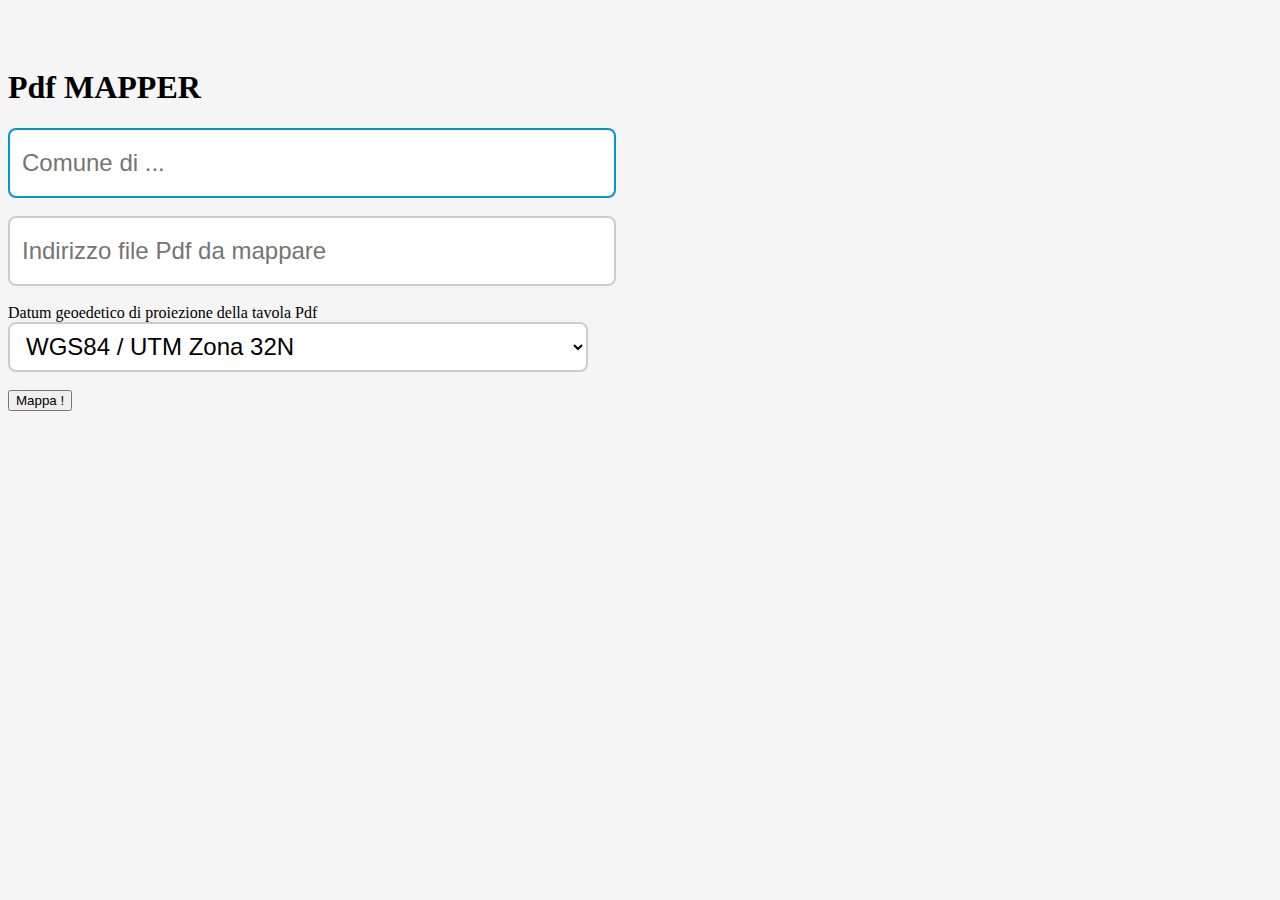
<file: index.html>
<!doctype html>
<html lang="en">
<head>
    <meta charset="utf-8">
    <title>Pdf Mapper</title>
	<script type='text/javascript' src='//code.jquery.com/jquery-1.9.1.js'></script>
    <script src="https://cdn.jsdelivr.net/npm/bootstrap@4.6.0/dist/js/bootstrap.bundle.min.js" integrity="sha384-Piv4xVNRyMGpqkS2by6br4gNJ7DXjqk09RmUpJ8jgGtD7zP9yug3goQfGII0yAns" crossorigin="anonymous"></script>
	<link rel="stylesheet" href="https://cdn.jsdelivr.net/npm/bootstrap@4.6.0/dist/css/bootstrap.min.css" integrity="sha384-B0vP5xmATw1+K9KRQjQERJvTumQW0nPEzvF6L/Z6nronJ3oUOFUFpCjEUQouq2+l" crossorigin="anonymous">
	<script src="js/typeahead.bundle.js"></script> 
	<script src="js/CentroidiItalia.js"></script> 
    <style>
.bd-placeholder-img {
	font-size: 1.125rem;
	text-anchor: middle;
	-webkit-user-select: none;
	-moz-user-select: none;
	-ms-user-select: none;
	user-select: none;
      }

@media (min-width: 768px) {
	.bd-placeholder-img-lg {
	font-size: 3.5rem;
}
      }
      
html {
	height: 100%;
}

body {
  display: -ms-flexbox;
  display: flex;
  -ms-flex-align: center;
  align-items: center;
  padding-top: 40px;
  padding-bottom: 40px;
  background-color: #f5f5f5;
}

.form-signin {
  width: 100%;
  max-width: 330px;
  padding: 15px;
  margin: auto;
}
.form-signin .checkbox {
  font-weight: 400;
}
.form-signin .form-control {
  position: relative;
  box-sizing: border-box;
  height: auto;
  padding: 10px;
  font-size: 16px;
}
.form-signin .form-control:focus {
  z-index: 2;
}
.form-signin input[type="email"] {
  margin-bottom: -1px;
  border-bottom-right-radius: 0;
  border-bottom-left-radius: 0;
}
.form-signin input[type="password"] {
  margin-bottom: 10px;
  border-top-left-radius: 0;
  border-top-right-radius: 0;
}

.typeahead,
.tt-query,
.tt-hint {
  width: 580px;
  height: 50px;
  padding: 8px 12px;
  font-size: 24px;
  line-height: 30px;
  border: 2px solid #ccc;
  -webkit-border-radius: 8px;
     -moz-border-radius: 8px;
          border-radius: 8px;
  outline: none;
}

.typeahead {
  background-color: #fff;
}

.typeahead:focus {
  border: 2px solid #0097cf;
}

.tt-query {
  -webkit-box-shadow: inset 0 1px 1px rgba(0, 0, 0, 0.075);
     -moz-box-shadow: inset 0 1px 1px rgba(0, 0, 0, 0.075);
          box-shadow: inset 0 1px 1px rgba(0, 0, 0, 0.075);
}

.tt-hint {
  color: #999
}

.tt-menu {
  width: 422px;
  margin: 12px 0;
  padding: 8px 0;
  background-color: #fff;
  border: 1px solid #ccc;
  border: 1px solid rgba(0, 0, 0, 0.2);
  -webkit-border-radius: 8px;
     -moz-border-radius: 8px;
          border-radius: 8px;
  -webkit-box-shadow: 0 5px 10px rgba(0,0,0,.2);
     -moz-box-shadow: 0 5px 10px rgba(0,0,0,.2);
          box-shadow: 0 5px 10px rgba(0,0,0,.2);
}

.tt-suggestion {
  padding: 3px 20px;
  font-size: 24px;
  line-height: 24px;
}

.tt-suggestion:hover {
  cursor: pointer;
  color: #fff;
  background-color: #0097cf;
}

.tt-suggestion.tt-cursor {
  color: #fff;
  background-color: #0097cf;

}

.tt-suggestion p {
  margin: 0;
}
    </style>
</head>
<body class="text-center">
	<div class="container">
	<form class="form" onsubmit='open_mapper();return false;'>
  		<h1 class="h3 mb-3 font-weight-normal">Pdf MAPPER</h1>
  		<div id="comunidiv" class="row">
			<div class="col-sm">
				<input type="text" id="comune" class="typeahead tt-input" placeholder="Comune di ..." required autofocus><br/><br/>
			</div>
		</div>
		<div class="row">
			<div class="col-12">
				<input type="text" id="link" class="typeahead tt-input" placeholder="Indirizzo file Pdf da mappare" required><br/><br/>
			</div>
		</div>
		Datum geoedetico di proiezione della tavola Pdf
		<div class="row">
			<div class="col-sm">  
				<select class="typeahead col-6" id="projection">
					<option value="WGS84 / UTM Zona 32N">WGS84 / UTM Zona 32N</option>
					<option value="Cassini-Soldner Biella-Vercelli">Cassini-Soldner Biella-Vercelli</option>
					<option value="Monte Mario /Italia zona 1">Monte Mario /Italia zona 1</option>
					<option value="Monte Mario /Italia zona 2">Monte Mario /Italia zona 2</option>
					<option value="ED50 / UTM Zona 32N">ED50 / UTM Zona 32N</option>
				</select>
				<br/><br/>
			</div>
		</div>
		<div class="row">
			<div class="col-sm">
				<button class="btn btn-lg btn-primary" type="submit">Mappa !</button>
			</div>
		</div>
	</form>
	</div>
	<script src="js/main_mapper.js"></script> 
</body>
</html>
</file>
